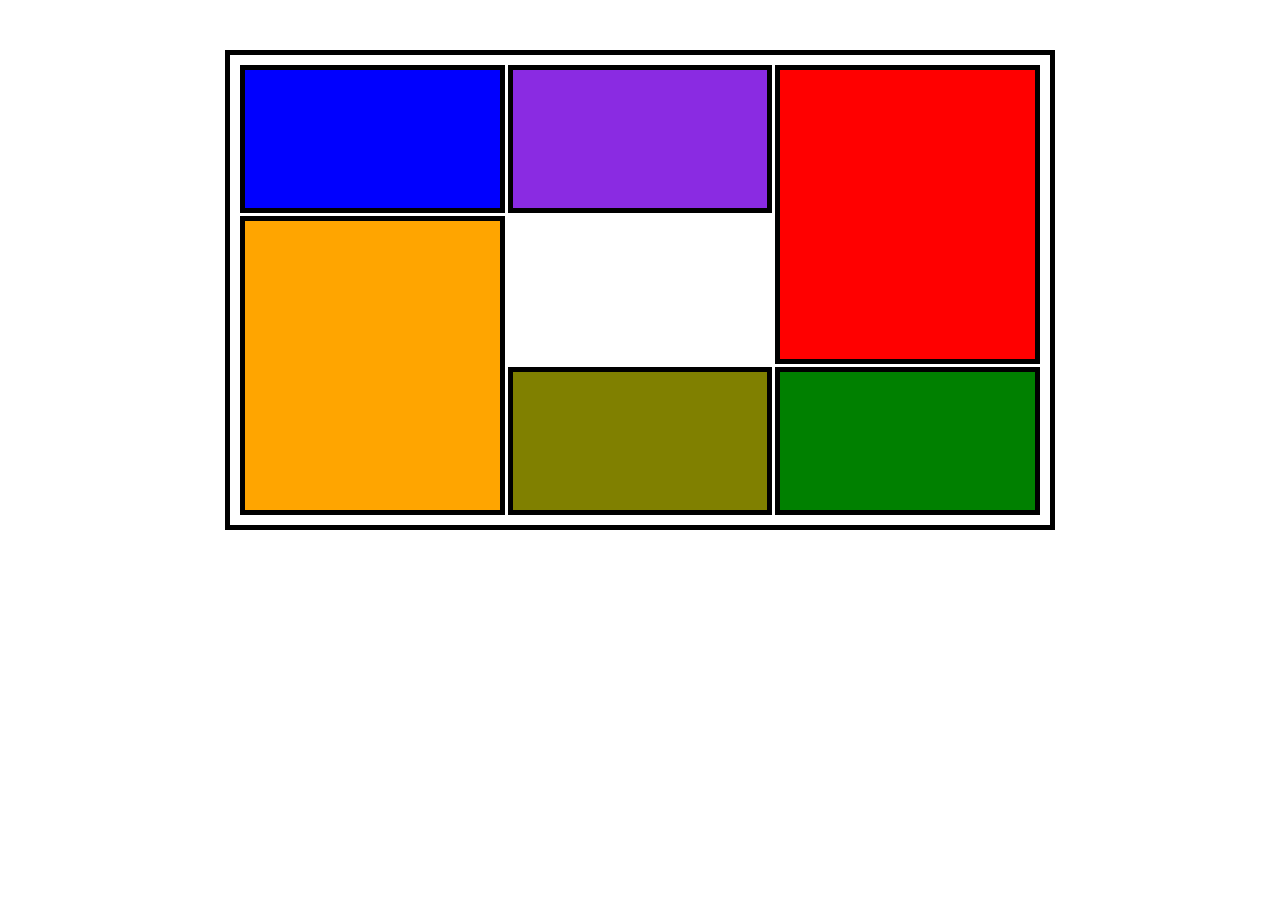
<file: Gallery layouts using Css-grid/Gallery layout using css-grid-2/index.html>
<html lang="en">
<head>
    <meta charset="UTF-8">
    <meta name="viewport" content="width=device-width, initial-scale=1.0">
    <link rel="stylesheet" href="style.css">
    <title>Document</title>
</head>
<body>
    <div class="container">
        <div class="item1"></div>
        <div class="item2"></div>
        <div class="item3"></div>
        <div class="item4"></div>
        <div class="item5"></div>
        <div class="item6"></div>
    </div>
</body>
</html>
</file>
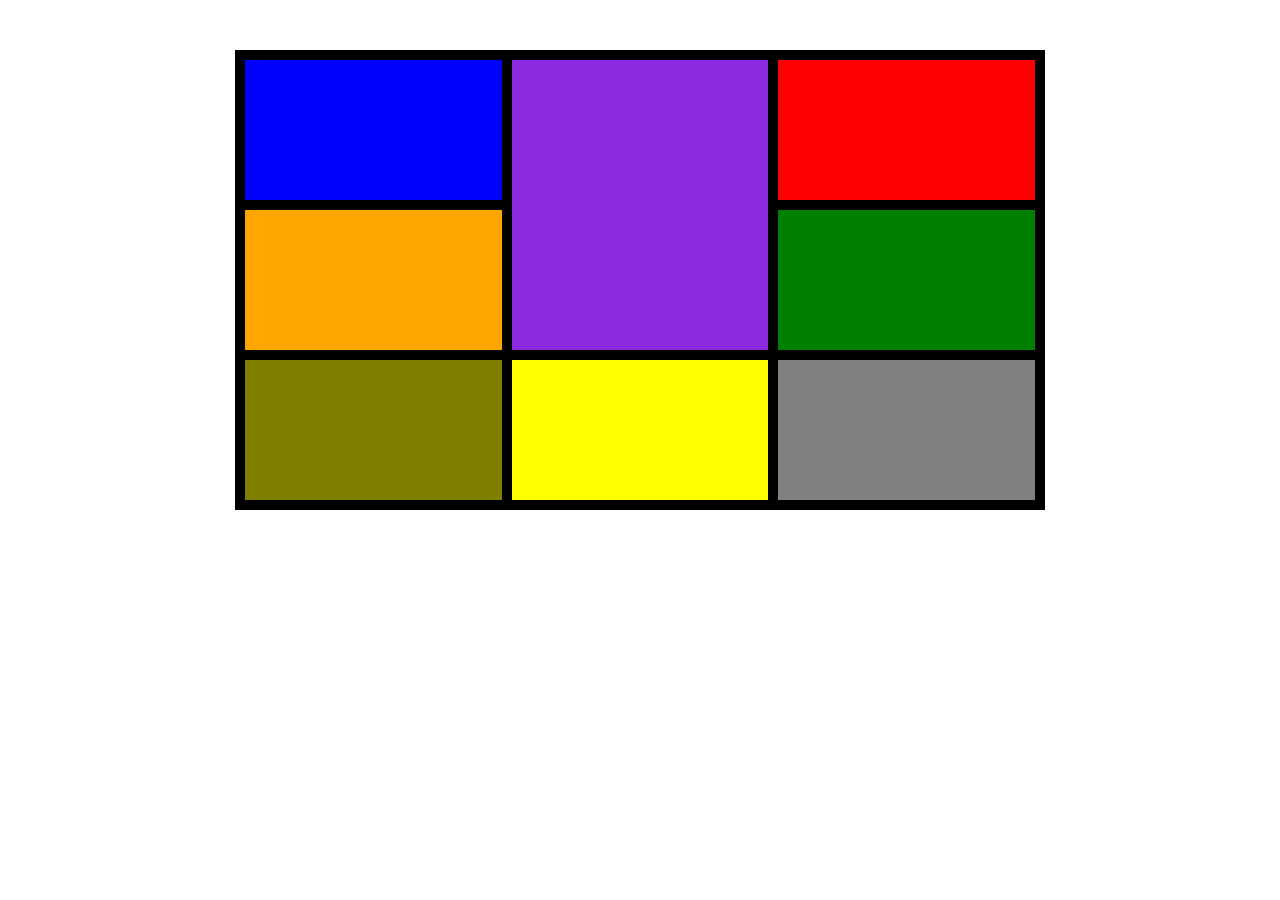
<file: Gallery layouts using Css-grid/Gallery layout using css-grid/index.html>
<html lang="en">
<head>
    <meta charset="UTF-8">
    <meta name="viewport" content="width=device-width, initial-scale=1.0">
    <link rel="stylesheet" href="style.css">
    <title>Document</title>
</head>
<body>
    
    <div class="container">
        <div class="item1"></div>
        <div class="item2"></div>
        <div class="item3"></div>
        <div class="item4"></div>
        <div class="item5"></div>
        <div class="item6"></div>
        <div class="item7"></div>
        <div class="item8"></div>
    </div>

</body>
</html>
</file>
<file: Gallery layouts using Css-grid/Gallery layout using css-grid-2/style.css>
.container{
    width:800px;
    height: 450px;
    border: 5px solid black;
    margin: 50px auto;
    display: grid;
    grid-template-columns: repeat(3,1fr);
    grid-template-rows: repeat(3,1fr);
    grid-gap: 3px;
    padding: 10px;
}
.container div{border: 5px solid black; }
.container div:first-child{background-color:  blue;}
.container div:nth-child(2){background-color: blueviolet; grid-row: 1/2;  grid-column: 2/3; }
.container div:nth-child(3){background-color: red; grid-column: 3/-1 ;  grid-row: 1/3;}
.container div:nth-child(4){background-color: orange;  grid-row: 2/-1}
.container div:nth-child(5){background-color: green; grid-column: 3/-1 ;grid-row: 3/-1}
.container div:nth-child(6){background-color: olive;  grid-column: 2/3; grid-row: 3/-1}
</file>
<file: Gallery layouts using Css-grid/Gallery layout using css-grid/style.css>
.container{
    width:800px;
    height: 450px;
    border: 5px solid black;
    margin: 50px auto;
    display: grid;
    grid-template-columns: repeat(3,1fr);
    grid-template-rows: repeat(3,1fr);
}

.container div{
    border: 5px solid black;
}
.container div:first-child{background-color: blue;}
.container div:nth-child(2){background-color: blueviolet; grid-row: 1/3;  grid-column: 2/3; }
.container div:nth-child(3){background-color: red;}
.container div:nth-child(4){background-color:orange;}
.container div:nth-child(5){background-color: green;}
.container div:nth-child(6){background-color: olive;}
.container div:nth-child(7){background-color: yellow;}
.container div:nth-child(8){background-color: grey;}
</file>
